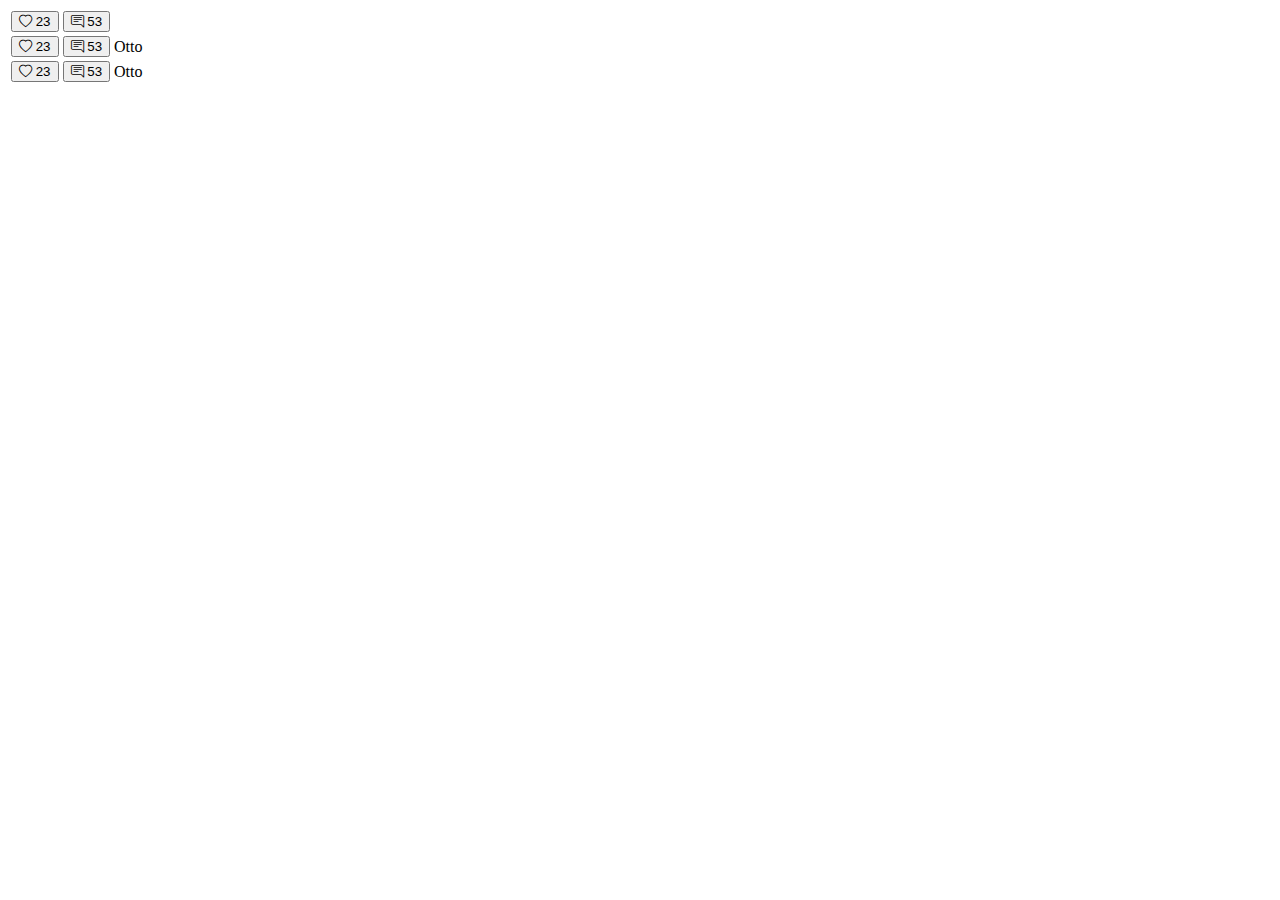
<file: index.html>
<!DOCTYPE html>
<html lang="en">
<head>
    <meta charset="UTF-8">
    <meta http-equiv="X-UA-Compatible" content="IE=edge">
    <meta name="viewport" content="width=device-width, initial-scale=1.0">
    <title>Hacker Snooze</title>
    <link href="https://cdn.jsdelivr.net/npm/bootstrap@5.2.2/dist/css/bootstrap.min.css" rel="stylesheet" integrity="sha384-Zenh87qX5JnK2Jl0vWa8Ck2rdkQ2Bzep5IDxbcnCeuOxjzrPF/et3URy9Bv1WTRi" crossorigin="anonymous">
    <link rel="stylesheet" href="https://cdn.jsdelivr.net/npm/bootstrap-icons@1.5.0/font/bootstrap-icons.css">
    <link rel="stylesheet" href="styles.css">
</head>
<body>

    <div id="top-100-content">


        <table class="table table-hover">
              <!-- <colgroup>
                <col span="1" style="width: 1%; white-space: nowrap;">
                <col span="1" style="width: inline-block;">
                <col span="1" style="width: inline-block;">
             </colgroup> -->

<!-- 
            <thead>
                <tr>
                  <th scope="col">Likes (20) | Comments (35)</th>
                  <th scope="col">First</th>
                  <th scope="col">Last</th>
                  <th scope="col">Handle</th>
                </tr>
            </thead> -->




              <tbody id="content-table">

                <tr class="story-row">
                  <td style="width: 1%; white-space: nowrap;">
                    <div class="btn-group btn-group-sm" role="group">
                        <button type="button" class="btn btn-outline-secondary"><i class="bi bi-heart text-danger"></i> 23</button>
                        <button type="button" class="btn btn-outline-secondary"><i class="bi bi-chat-right-text"></i> 53</button>
                    </div>
                  </td>
                  <td><a href=""></a></td>
                </tr>

                <tr class="story-row">
                  <td style="width: 1%; white-space: nowrap;">
                    <div class="btn-group btn-group-sm" role="group">
                        <button type="button" class="btn btn-outline-secondary"><i class="bi bi-heart text-danger"></i> 23</button>
                        <button type="button" class="btn btn-outline-secondary"><i class="bi bi-chat-right-text"></i> 53</button>
                    </div>
                  </td>
                  <td>Otto</td>
                </tr>

                <tr class="story-row">
                  <td style="width: 1%; white-space: nowrap;">
                    <div class="btn-group btn-group-sm" role="group">
                        <button type="button" class="btn btn-outline-secondary"><i class="bi bi-heart text-danger"></i> 23</button>
                        <button type="button" class="btn btn-outline-secondary"><i class="bi bi-chat-right-text"></i> 53</button>
                    </div>
                  </td>
                  <td>Otto</td>
                </tr>

              </tbody>
          </table>

          

          <!-- <div class="btn-group" role="group">
            <button type="button" class="btn btn-outline-primary">Likes</button>
            <button type="button" class="btn btn-outline-primary">Comments</button>
          </div> -->
    </div>

    <script src="https://cdn.jsdelivr.net/npm/bootstrap@5.2.2/dist/js/bootstrap.bundle.min.js" integrity="sha384-OERcA2EqjJCMA+/3y+gxIOqMEjwtxJY7qPCqsdltbNJuaOe923+mo//f6V8Qbsw3" crossorigin="anonymous"></script>
    <script src="main.js"></script>
</body>
</html>
</file>
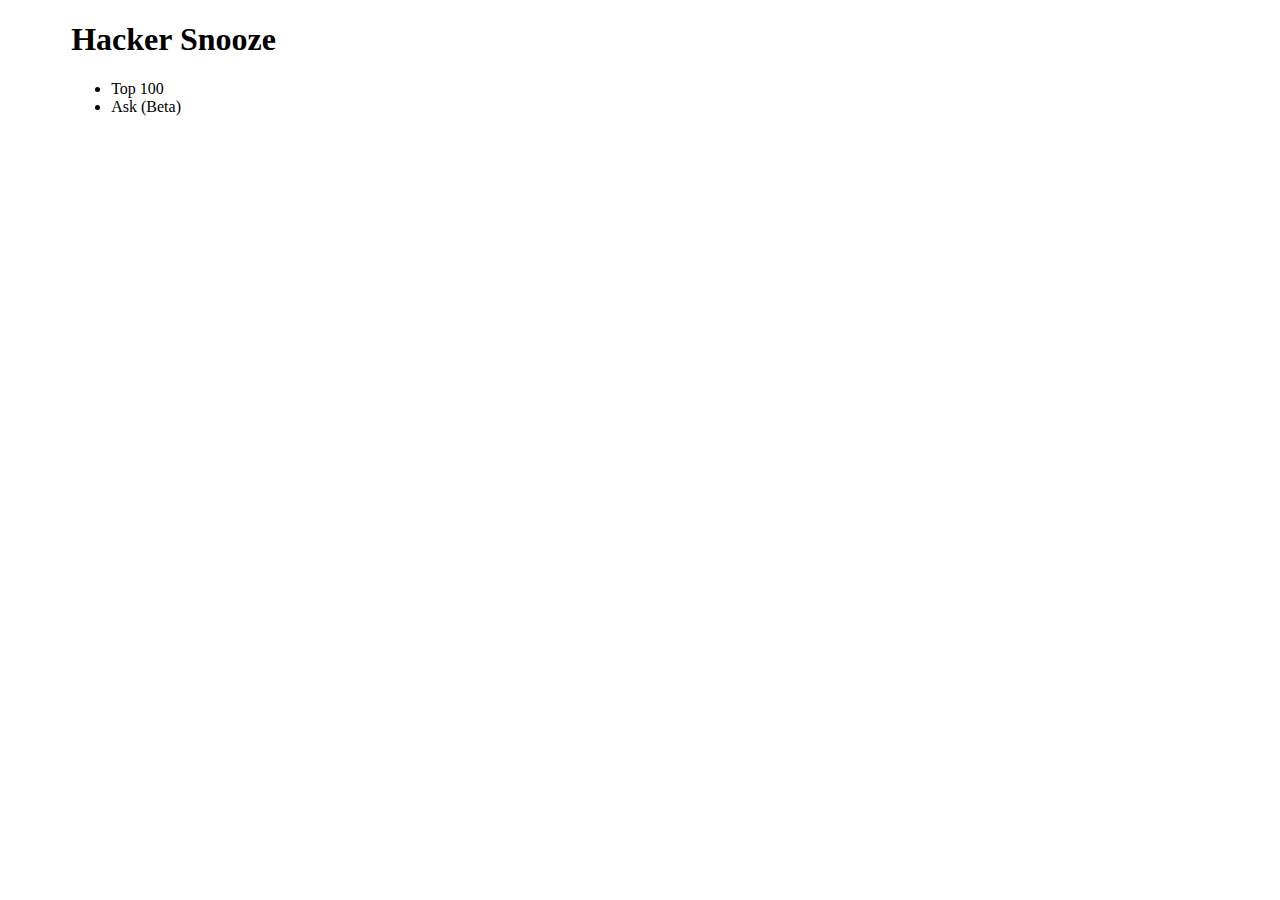
<file: ask.html>
<!DOCTYPE html>
<html lang="en">
<head>
    <meta charset="UTF-8">
    <meta http-equiv="X-UA-Compatible" content="IE=edge">
    <meta name="viewport" content="width=device-width, initial-scale=1.0">
    <title>Hacker Snooze</title>
    <link href="https://cdn.jsdelivr.net/npm/bootstrap@5.2.2/dist/css/bootstrap.min.css" rel="stylesheet" integrity="sha384-Zenh87qX5JnK2Jl0vWa8Ck2rdkQ2Bzep5IDxbcnCeuOxjzrPF/et3URy9Bv1WTRi" crossorigin="anonymous">
    <link rel="stylesheet" href="https://cdn.jsdelivr.net/npm/bootstrap-icons@1.5.0/font/bootstrap-icons.css">
    <link rel="stylesheet" href="styles.css">
</head>

<body>

  <div class="card">
    <div class="card-header"><h1 class="card-title">Hacker Snooze</h1></div>
  

    <div class="card-header">
      <ul class="nav nav-tabs card-header-tabs">

        <li class="nav-item">
          <a id="nav_top-100" class="nav-link" aria-current="true" href="index.html">Top 100</a>
        </li>

        <li class="nav-item">
          <a id="nav_ask" class="nav-link active" href="#">Ask (Beta)</a>
        </li>
      </ul>
    </div>

    <div class="card-body">
      <div id="top-100-content">
          <table class="table table-hover">
                <tbody id="content-table"></tbody>
            </table>
      </div>
    </div>
  </div>



    <script src="https://cdn.jsdelivr.net/npm/bootstrap@5.2.2/dist/js/bootstrap.bundle.min.js" integrity="sha384-OERcA2EqjJCMA+/3y+gxIOqMEjwtxJY7qPCqsdltbNJuaOe923+mo//f6V8Qbsw3" crossorigin="anonymous"></script>
    <script src="main.js"></script>
</body>
</html>
</file>
<file: styles.css>
a {
    color: black;
    text-decoration: none;
}

.card {
    width: 90%;
    margin: auto;
    margin-top: 20px;
}
</file>
